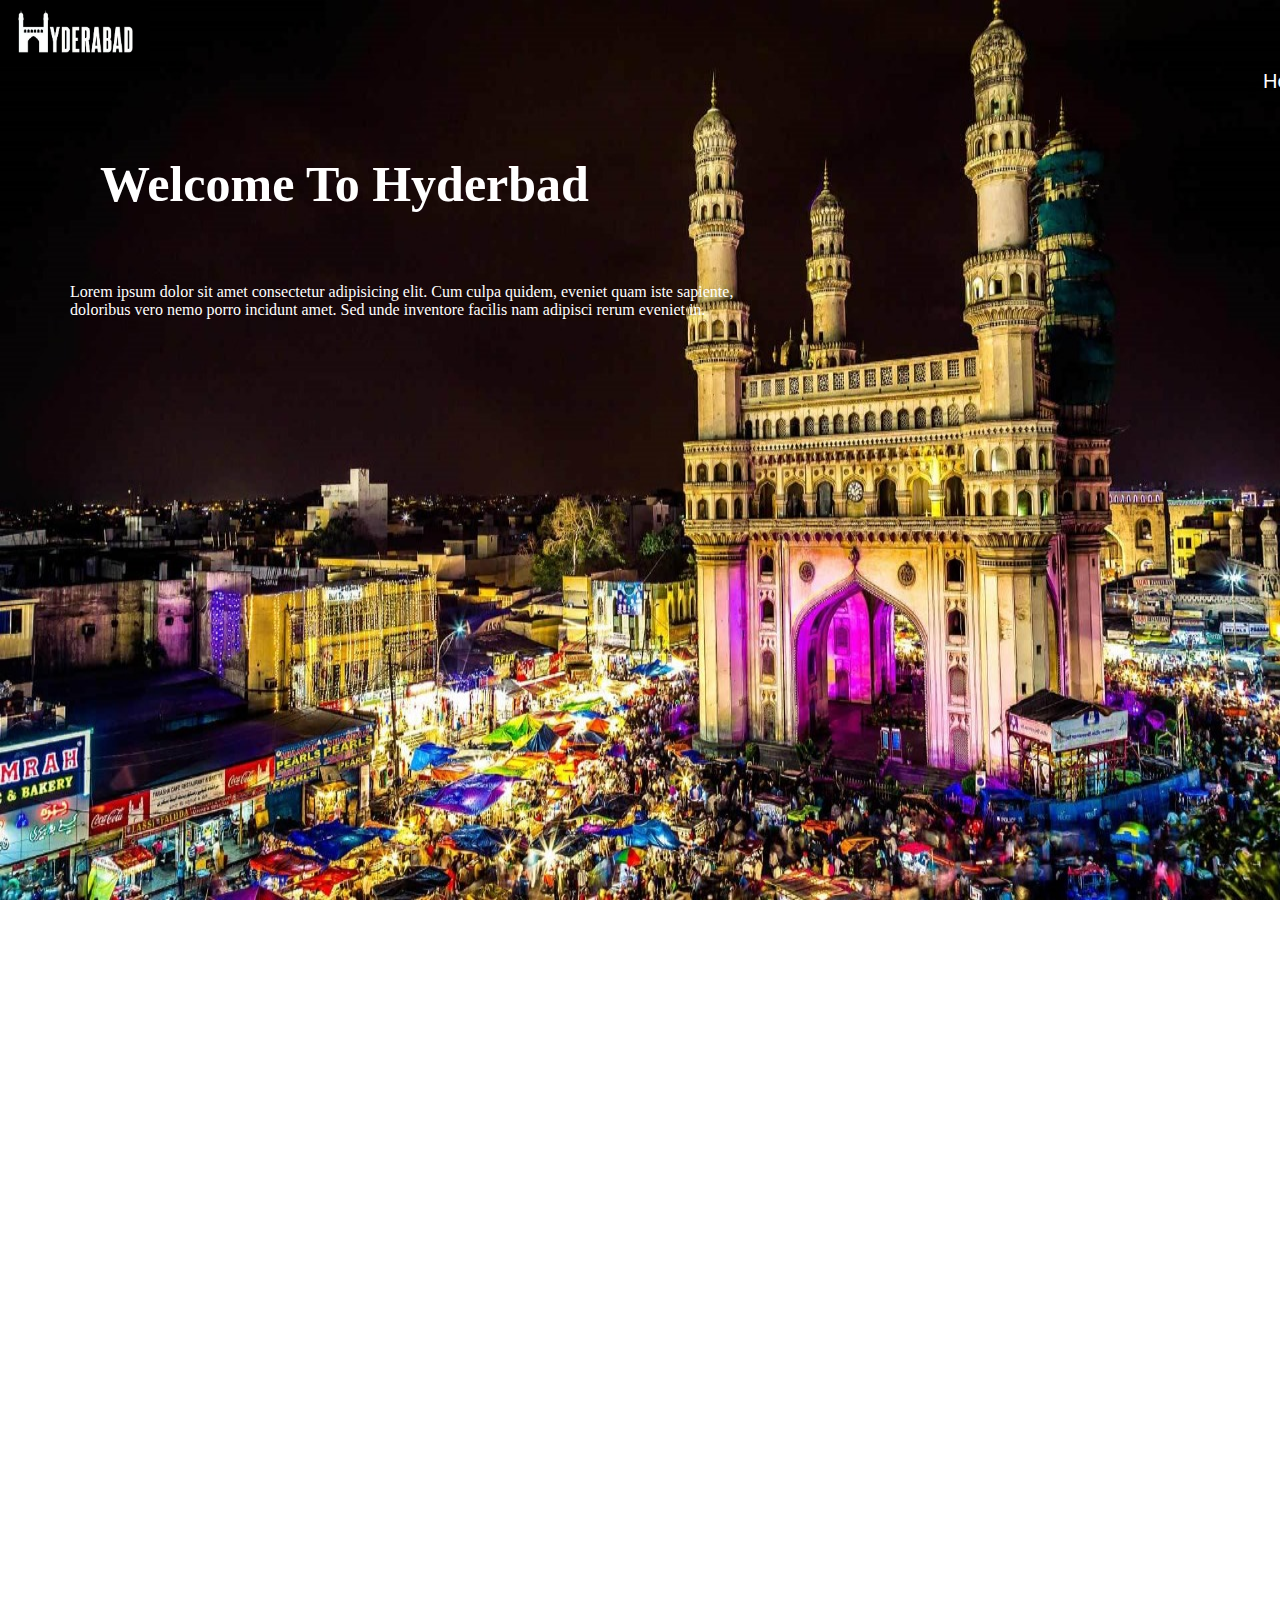
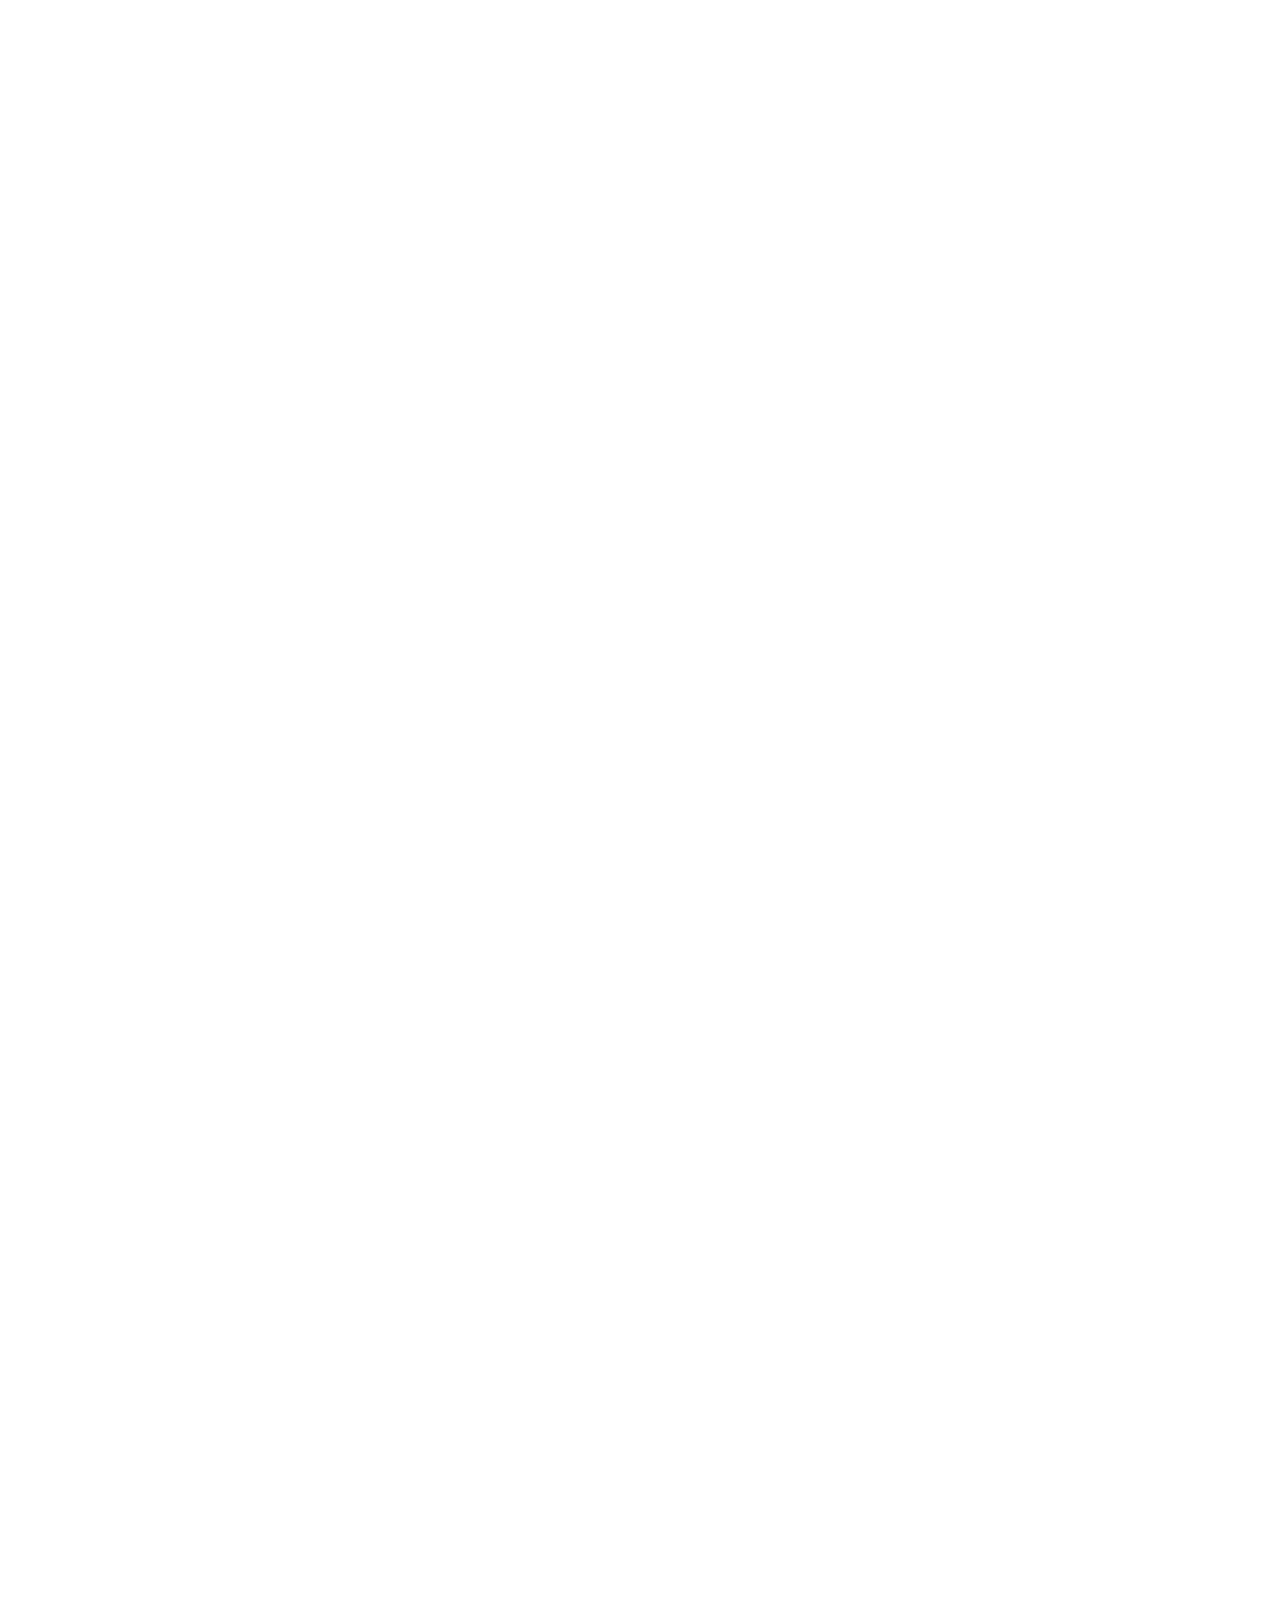
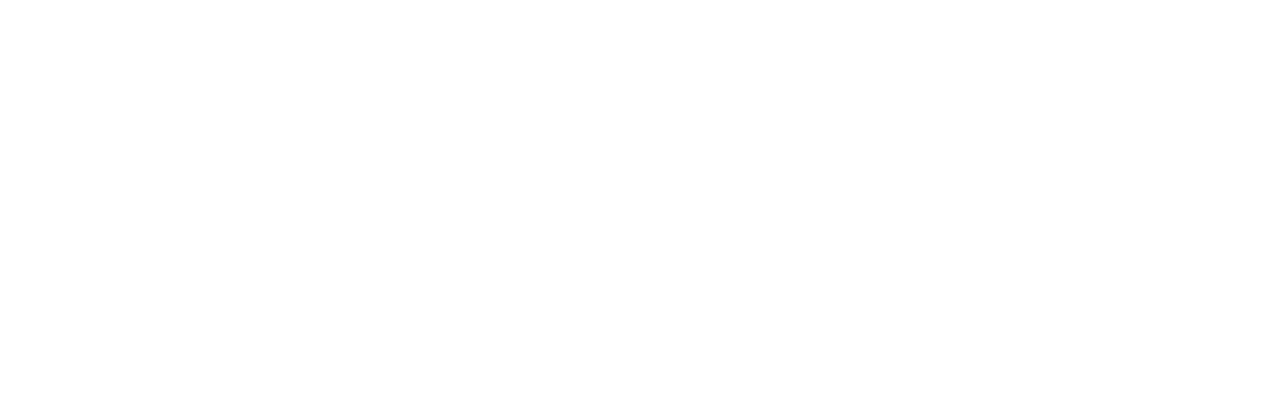
<file: index.html>
<!DOCTYPE html>
<html lang="en">

<head>
    <meta charset="UTF-8">
    <meta name="viewport" content="width=device-width, initial-scale=1.0">
    <title>Document</title>
    <link rel="stylesheet" href="styles.css">
</head>

<body>
    <div id="parent">
        <div id="header-background">
            <div id="logo">
                <img src="./logo.jpg">
            </div>
            <div id="menu-div">               
                <span id="heading">
                     <!--/*this is the anchor tag to add your link*/-->
                    <a href="./index.html" id="span-home">Home</a>&nbsp&nbsp&nbsp
                    <a id="span-place"> Place</a>&nbsp&nbsp&nbsp
                    <a id="span-food">Food</a>&nbsp&nbsp&nbsp
                    <a id="span-culture">Culture</a>&nbsp&nbsp&nbsp
                    <a id="span-culture"  href="./map.html" >Map</a>&nbsp&nbsp&nbsp
                    <a href="" >About</a>&nbsp&nbsp&nbsp
                    <a href="./contact.html" >Contact us</a>&nbsp&nbsp&nbsp
                     <!--/*the upper anchor tag to add your link*/-->
                </span>
    
            </div>

        </div>
        <h2 id="name">Welcome To Hyderbad</h2>
        <div id="para">
            <p>Lorem ipsum dolor sit amet consectetur adipisicing elit. Cum culpa quidem, eveniet quam iste sapiente,<br>
                doloribus vero nemo porro incidunt amet. Sed unde inventore facilis nam adipisci rerum eveniet in.</p>
        </div>

    </div>



    </div>


<script src="./script.js"></script>
</body>

</html>
</file>
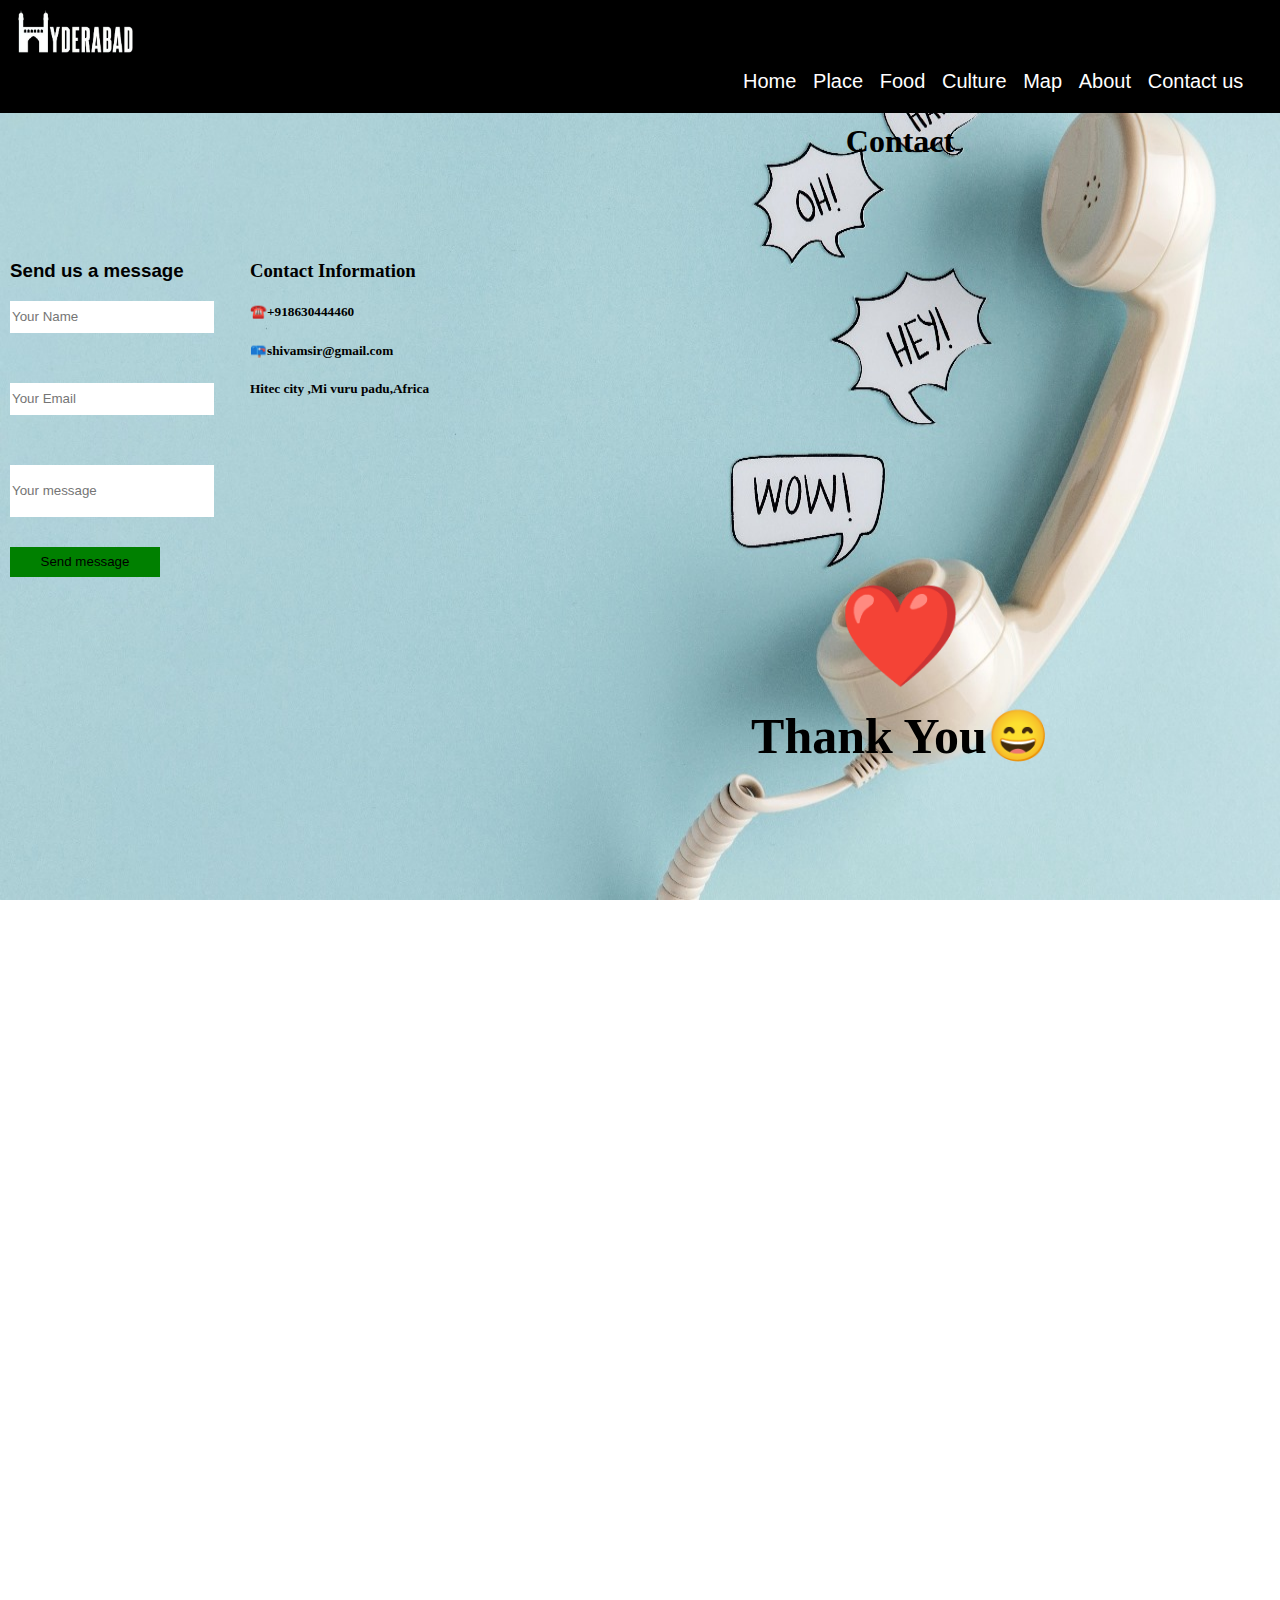
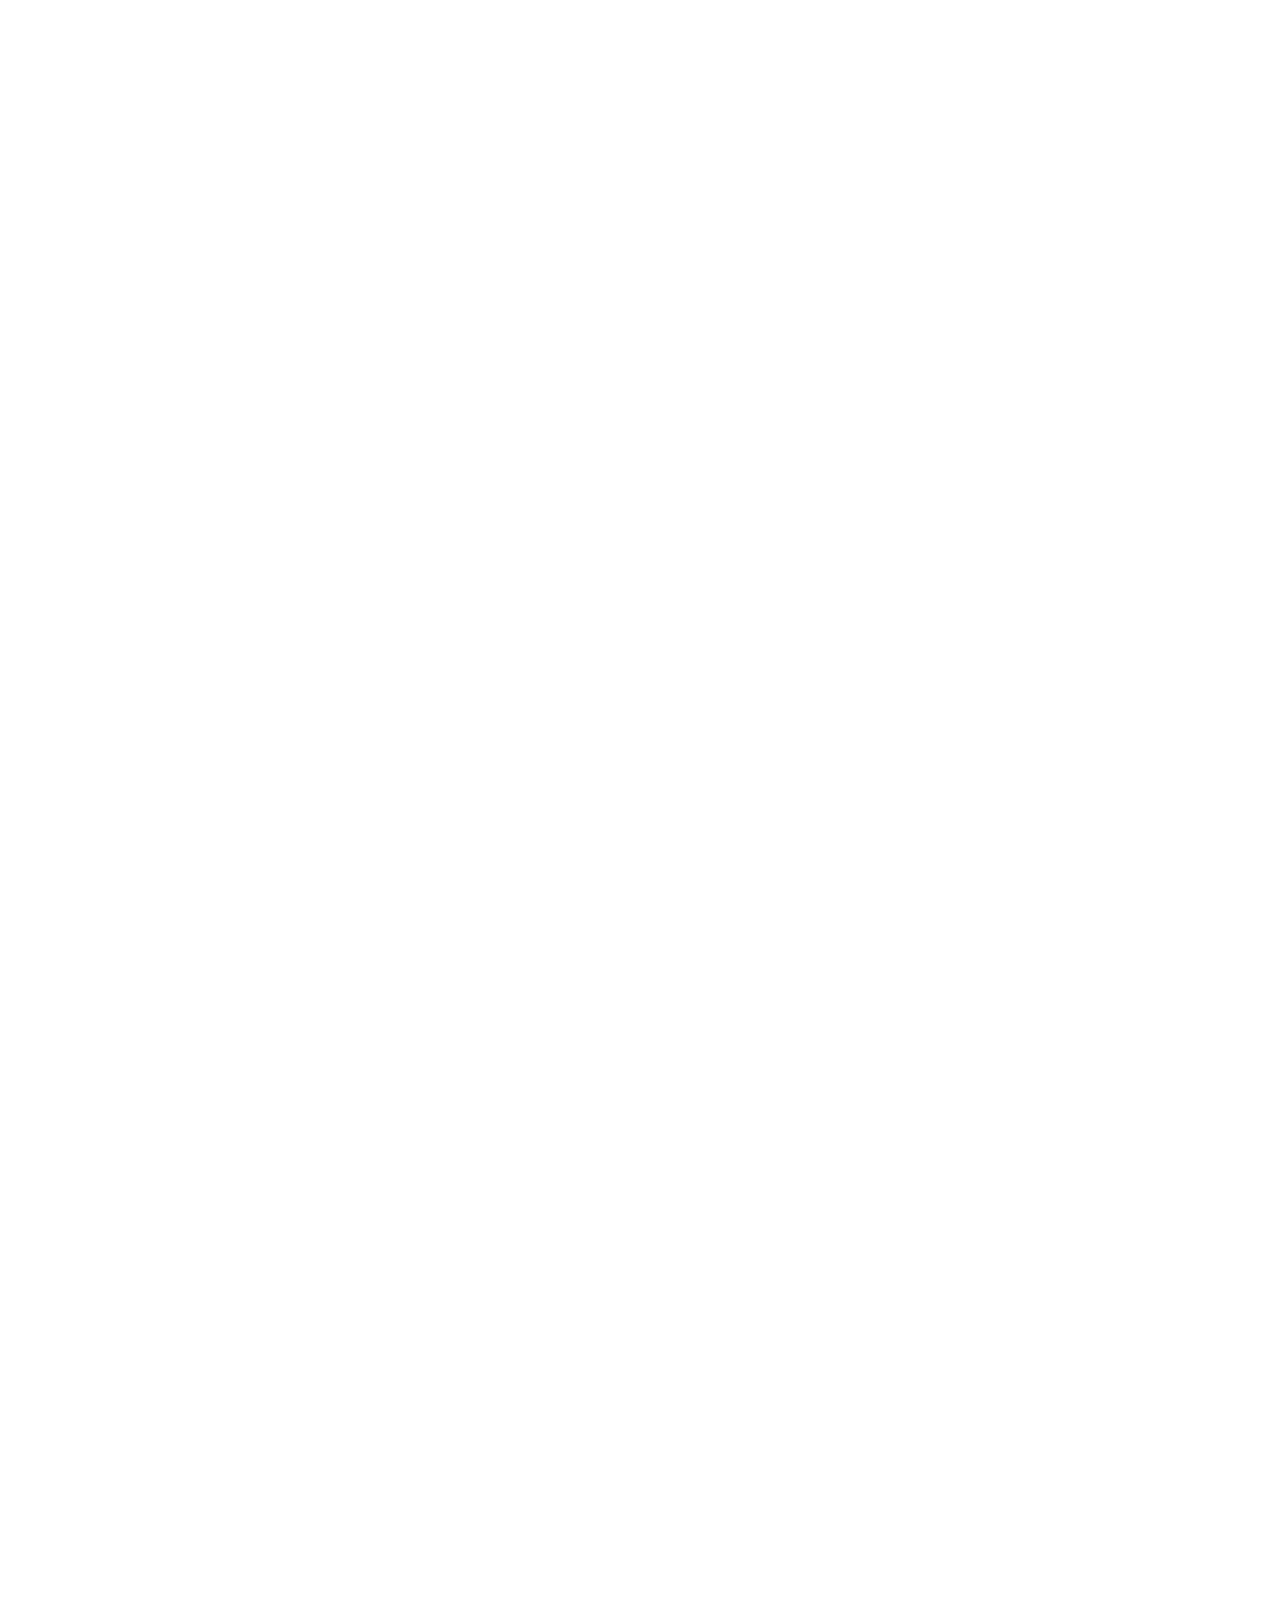
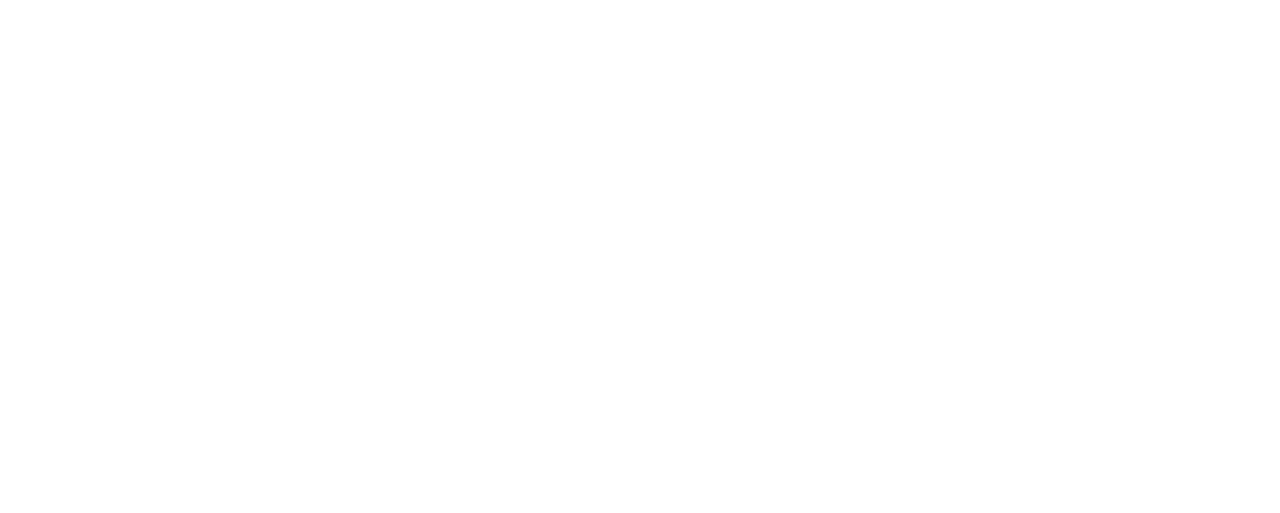
<file: contact.html>
<!DOCTYPE html>
<html lang="en">
<head>
    <meta charset="UTF-8">
    <meta name="viewport" content="width=device-width, initial-scale=1.0">
    <title>Document</title>
    <link rel="stylesheet" href="styles.css" >
</head>
<body>
    <div id="header-contact">
        <div id="logo">
          <img src="./logo.jpg">
        </div>
        <div id="menu-div">
          <span id="heading">
              <!--/*this is the anchor tag to add your link*/-->
              <a href="./index.html" id="span-home">Home</a>&nbsp&nbsp&nbsp
              <a id="span-place"> Place</a>&nbsp&nbsp&nbsp
              <a id="span-food">Food</a>&nbsp&nbsp&nbsp
              <a id="span-culture">Culture</a>&nbsp&nbsp&nbsp
              <a id="span-culture"  href="./map.html" >Map</a>&nbsp&nbsp&nbsp
              <a href="" >About</a>&nbsp&nbsp&nbsp
              <a href="./contact.html" >Contact us</a>&nbsp&nbsp&nbsp
               <!--/*the upper anchor tag to add your link*/-->
          </span>

      </div>
        
        </div>
    <div id="contact-div">
        <h1 id="head-cu">Contact</h1>
        <div id="contact-info">
         <div>
             <h3>Contact Information</h3>
         </div>
        <div>
          <h5>☎️+918630444460</h5>
        </div>
        <div>
         <h5>📪shivamsir@gmail.com</h5>
       </div>
       <div>
         <h5>Hitec city ,Mi vuru padu,Africa</h5>
       </div>
     </div>
     <div class="send-div">
        <h3 id="send-para">Send us a message  &nbsp  &nbsp  &nbsp </h3>
        <input type="name" placeholder="Your Name" id="name-input">
        <div>
            <input type="email" placeholder="Your Email" id="email-input">
        </div>
        <div>
         <input type="email" placeholder="Your message" id="message-input">
        </div>
        <div>
         <button id="send-btn">Send message</button>
        </div>
      </div>
        <div id="thanku"> <div id="heart">❤️<br></div> <h6 id="bye">Thank You😄</h6></div>
       
        </div>
        
        <script src="./script.js"></script>
</body>
</html>
</file>
<file: styles.css>
body{
    margin:0;
    width: auto;
    height: auto;
    margin-top: 0%;
    padding: 0;
}
#parent{
    background-image: url("./background1.jpg");
    /* width: fit-content; */
    background-repeat: no-repeat;
    background-attachment: fixed;
    background-size: 100% 100%;
    /* background-size: cover; */
    /* background-position: center; */
    height: 105vh;
    margin-bottom: 0px;
}
#header-background{
    /* width: fit-content; */
    display:flex;
    justify-content: space-between;
}

img{
    width: 150px;
}
#menu-div{
  
    height: min-content;
   width: fit-content;
   display: flex;
   justify-content: space-between;
   align-items: center;
   padding: 10px;
   font-family: "Poppins", sans-serif;
   color:white;
  
   font-size: 20px;
}
#menu-div a:hover{
    color:aqua
    

}
#heading{
    margin-top: 50px;
    color:white;
    padding: 10px;
    display: flex;
    justify-content: space-around;
}
#span{
    pointer-events: visibleStroke;
    text-decoration-style: solid;
    text-decoration-color:transparent;
    color:white;
}
#name{
    color: white;
   height: fit-content;
   padding-left: 100px;
  font-size: 50px;
  
}
#para{
    color: white;
    margin-left: 70px;
    width: fit-content;
    margin-top: 70px;
}
#contact-div{
    margin-top: 0;
    height: 140vh;    
    background-image: url("./contact.jpg");
    background-repeat: no-repeat;
    background-attachment: fixed;
    background-size: 100% 100%;
}
#head-cu{
    text-align: center;
    margin-top: 0;
    padding-top: 10px;
}
#head-cu:hover{
    color: blue;
}
#send-para{
    margin-left: 300px;
    margin-top: 100px;
    font-family:  "Poppins", sans-serif;
}
#name-input{
    margin-left: 300px;
    width: 250px;
    height: 30px;
    border:none;
}
#email-input{
    margin-left: 300px;
    width: 250px;
    height: 30px;
    border:none;
    margin-top: 50px;
}
#message-input{
    margin-left: 300px;
    width: 250px;
    height: 50px;
    border:none;
    margin-top: 50px;
}
#send-btn{
    margin-left: 300px;
    width: 150px;
    height: 30px;
    border:none;
    margin-top: 30px;
    background-color: green;
}
#contact-info{
    width: fit-content;
    position: absolute;
    margin-left: 600px;
    margin-top: 60px;
    height: 300px;
}
#header-contact{
    width: 100%;
    display:flex;
    flex-wrap: wrap;
    justify-content: space-between;
    background-color: black;
    
}

#header-contact-2{
    width: 100%;
    display:flex;
    justify-content: space-between;
    background-color: black;

}
#span-place:hover{
    background-color: black;
    color: aqua;
}
#span-food:hover{
    
    color: aqua;
}


#heading a{
    text-decoration: none;
    color: white;
    
}

#heading a:hover{
    background-color: black;
    color: aqua;
    cursor: pointer;
}

#span-home{
    text-decoration: none;
    color: white;
}
#span-home:hover{
    background-color: black;
    color: aqua;
    cursor: pointer;
}

#span-about:hover{
    background-color: black;
    color: aqua;
}
#span-contact:hover{
    background-color: black;
    color: aqua;

}
#span-home:hover{
    background-color: black;
    color: aqua;
}
#span-culture:hover{
    background-color: black;
    color: aqua;
}
#thanku{
    display: flex;
    justify-content: center;
}
#heart{
    font-size: 100px;
     text-align: center;
   
    
     
}
#bye{
   text-align: center;
  
    font-size: 50px;
   position: absolute;
   margin-top: 130px;
}
@media (max-width: 1423px){
   #name-input{
    margin-left: 10px;
    width: 200px;
   }
   #email-input{
    margin-left: 10px;
    width: 200px;
   }
   #message-input{
    margin-left: 10px;
    width: 200px;
   }
   #send-btn{
    margin-left: 10px;
   }
   #send-para{
    margin-left: 10px;
   }
   #contact-info{
    margin-left: 250px;
    width: 200px;
   }
   a{
    font-size: 20px;
   }
   #parent{
    height: 400vh;
    width: 200vh;
   }
   #contact-div{
    height: 400vh;
    width: 200vh;
   }
    }
</file>
